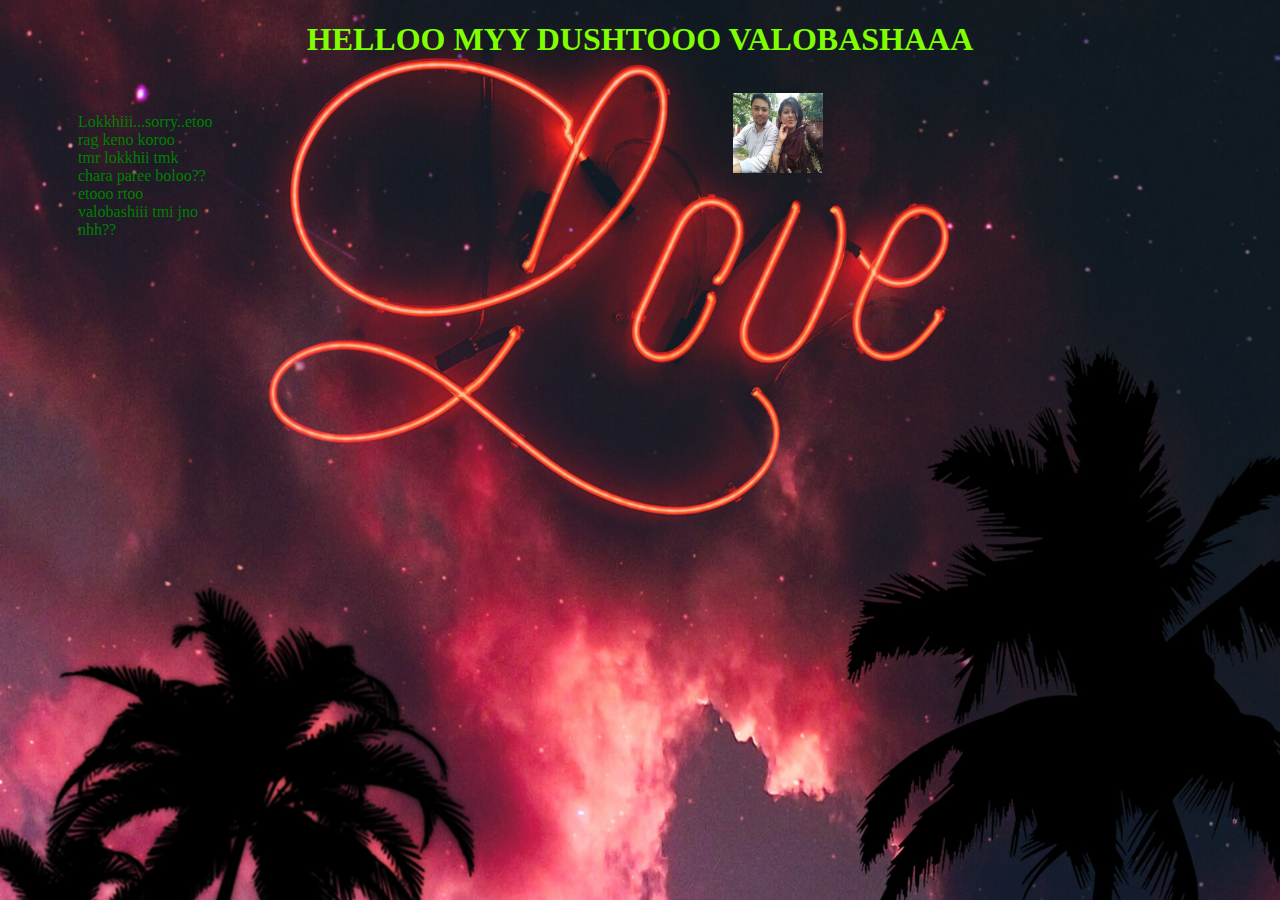
<file: index.html>
<!DOCTYPE html>
<html lang="en">
<head>
    <meta charset="UTF-8">
    <meta name="viewport" content="width=, initial-scale=1.0">
    <link rel="stylesheet" href="style.css">
    <title>Document</title>
</head>
<body>
    <h1 style="text-align: center;color: chartreuse;">HELLOO MYY DUSHTOOO VALOBASHAAA</h1>
                    <div class="pic1">
                        <p>Lokkhiii...sorry..etoo rag keno koroo <br> tmr lokkhii tmk chara paree boloo??<br> etooo rtoo valobashiii tmi jno nhh??</p> <br> <br> <br>
                        <img class="hj" src="images/WhatsApp Image 2023-07-06 at 12.36.13.jpg" alt="">
                    </div>

</body>
</html>
</file>
<file: style.css>
*{
    height: 50px;
}
.menu-container{
    background-color: black;
    display: flex;
    align-items: center;
    justify-content: space-around;
}
.logo{
    color: beige;
}
.menus{
    display: flex;
}
.item{
    color: azure;
    margin-right: 10px;
    padding-right: 7px;
    font-size: 18px;
    cursor: pointer;
}
.item:hover{
    color: blue;
}
body{
    background-image: url("images/6940314d2a9f736d71230214276f28d7.jpeg");
    background-size: cover;
}
.pic1{
    display: flex;
    width: 50px;
    padding-left: 50px;
}
.hj{
    padding-left: 500px;
    width: 90px;
    height: 80px;
}
p{
    color: green;
}
.pic2{

}
p{
    margin: 20px;
}
</file>
